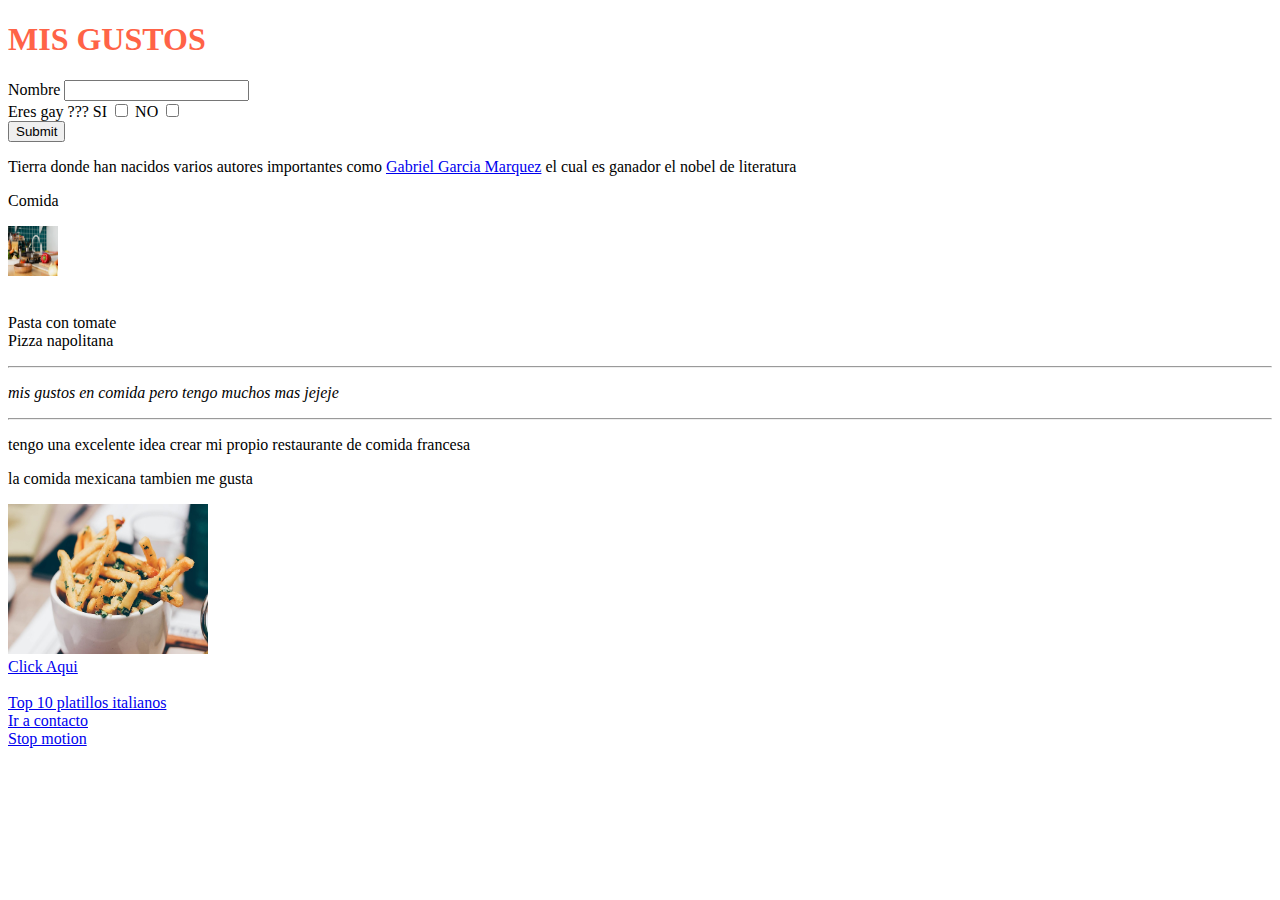
<file: index.html>
<!DOCTYPE html>
<head>
<link rel="icon" href="img/bandera it.png" type="image/png">
<link rel="stylesheet" href="style.css"/>
<title> TEST</title>
</head>
<body>
<h1>MIS GUSTOS</h1>
<form action="/formulario" method="post">
<label >Nombre </label>
<input type="text" name="Nombre"/>
<br>
<label >Eres gay ??? </label>
<label> SI </label>
<input type="checkbox" name="si"/>
<label> NO </label>
<input type="checkbox" name="no"/>
<br>
<input type="submit" />
</form>
<p>
  Tierra donde han nacidos varios autores importantes como
  <a href="https://es.wikipedia.org/wiki/Gabriel_Garc%C3%ADa_M%C3%A1rquez">Gabriel Garcia Marquez</a>
  el cual es ganador el nobel de literatura
</p>
<p class="texto"><stron>Comida</strong></p>
<img src="img/arreglo-con-comida-en-cocina.jpg" alt="Papas fritas en un boll con especias que se ven deliciosas" width="50" height="50">
<p><br>Pasta con tomate<br>Pizza napolitana<br></p>
<hr>
<p><em>mis gustos en comida pero tengo muchos mas jejeje</em></p>
<hr>
<p> tengo una excelente idea crear mi propio restaurante de comida francesa </p>
<p>la comida mexicana tambien me gusta</p>
<img src="img/papasfri.jpg" alt="Papas fritas en un boll con especias que se ven deliciosas" width="200" height="150">
<div>
<a href="https://www.youtsube.com/shorts/JzOWllnPScw"> Click Aqui </a>
<div/>
<br>
<div>
<a href="https://blog.scoolinary.com/10-platos-tipicos-de-la-gastronomia-italiana">Top 10 platillos italianos</a>
<div/>
<div>
<a href="contacto.html">Ir a contacto</a>
</div>
<a href="https://youtu.be/kkmKpkcbk68">Stop motion</a>
</body>
</html>
</file>
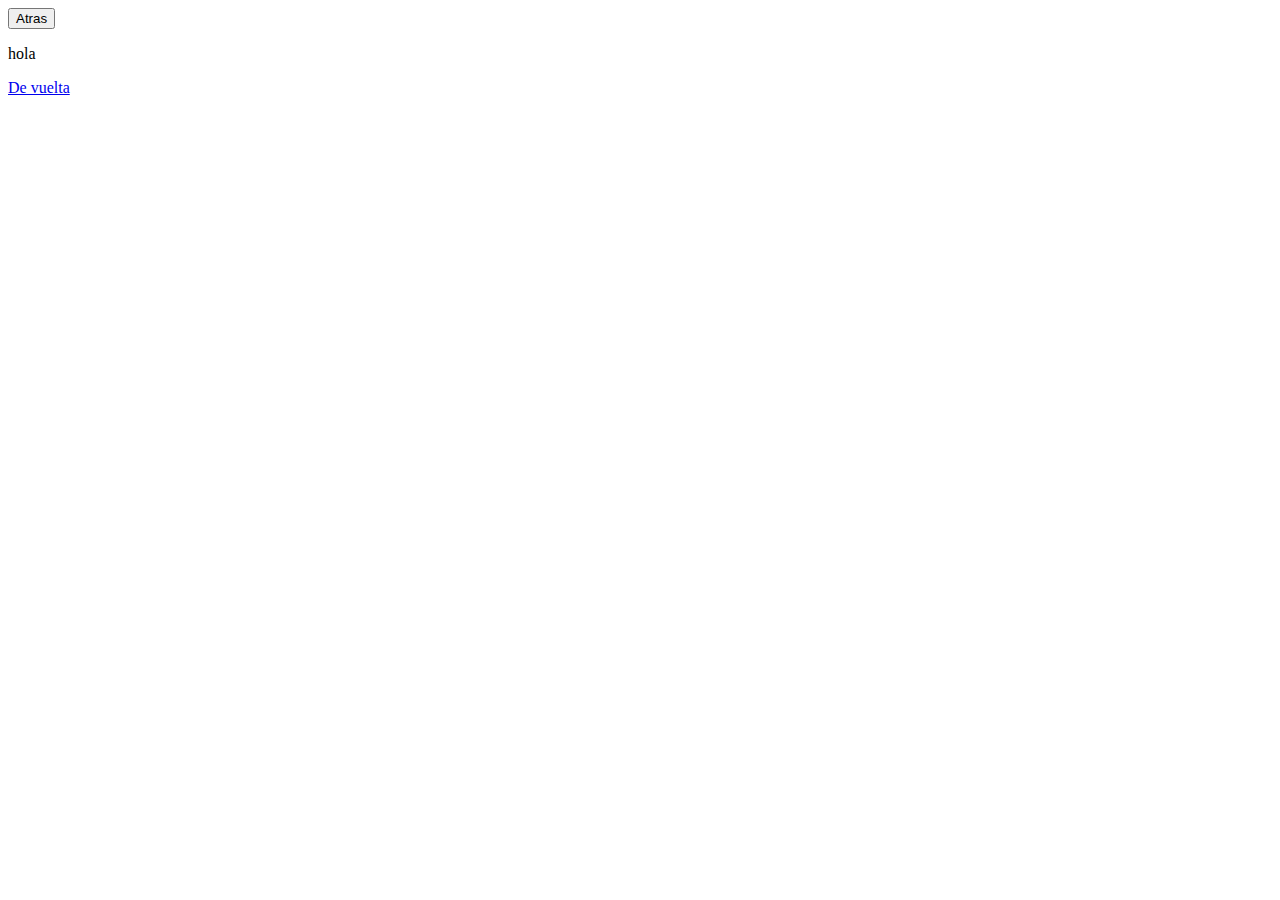
<file: contacto.html>
<html>
<head>
    <link rel="icon" href="bandera it.png" type="image/png">
</head>
<body>
    <button href="index.html"> Atras</button>
    <p>hola</p>
    <a href="index.html">De vuelta</a>
</body>
</html>
</file>
<file: style.css>
h1{
color:tomato;
}
</file>
